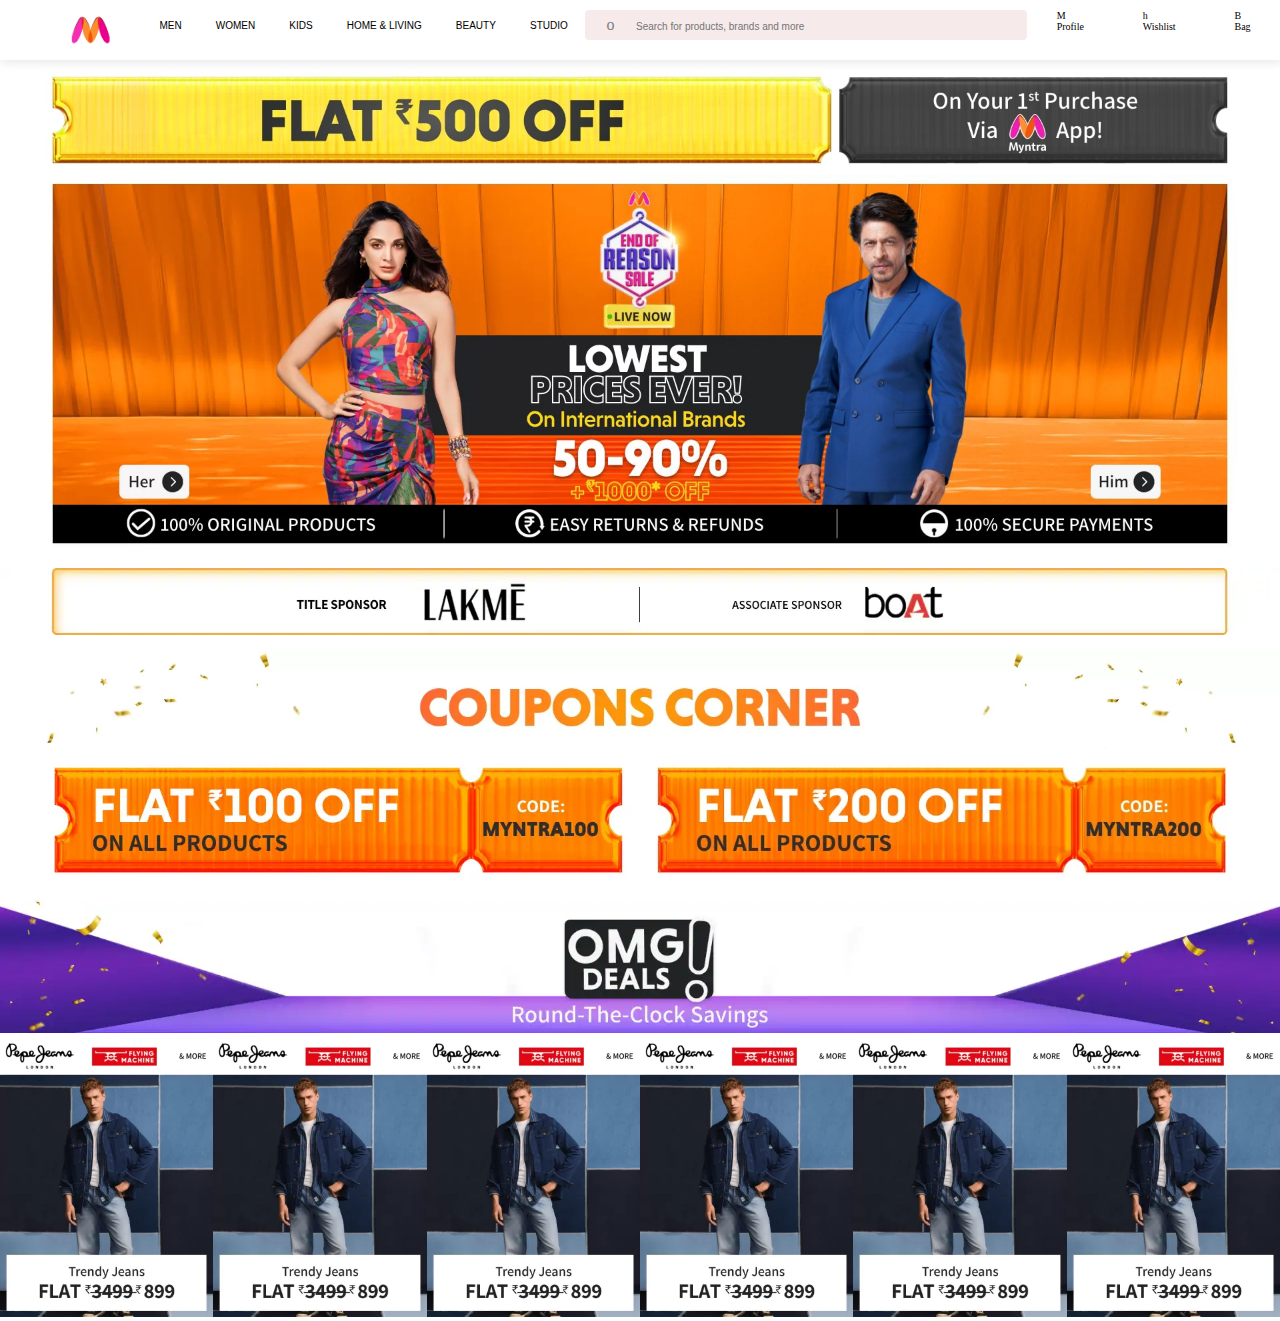
<file: index.html>
<!DOCTYPE html>
<html lang="en">
<head>
    <meta charset="UTF-8">
    <meta name="viewport" content="width=device-width, initial-scale=1.0">
    <title>Document</title>
    <link rel="stylesheet" href="Style/style.css">
</head>
<body>
    <nav class="navbar">
        <div class="logo">
            <img src="/assets/logo-myntra-41466.png" alt="">
        </div>
        <div class="product-box">
            <div class="products"><a href="">MEN</a></div>
            <div class="products"><a href="">WOMEN</a></div>
            <div class="products"><a href="">KIDS</a></div>
            <div class="products"><a href="">HOME & LIVING</a> </div>
            <div class="products"><a href="">BEAUTY</a></div>
            <div class="products"><a href="">STUDIO</a></div>
        </div>
        <div class="search">
            <div class="search-icon">o</div>
            <div class=""><input class="search-bar" type="search" placeholder="Search for products, brands and more"></div>
        </div>
        <div class="icons-box">
            <div class="profile-icon-box">
                <div>M</div>
                <div class="icons">Profile</div>
            </div>
            <div class="profile-icon-box">
                <div>h</div>
                <div class="icons">Wishlist</div>
            </div>
            <div class="profile-icon-box">
                <div>B</div>
                <div class="icons">Bag</div>
            </div>
            
          
        </div>
    </nav>

    <main>
        <div class="flatoff-box">
            <div class="flatoff"><img src="assets/4d5cd030-06fe-4c79-867d-5f1b598ddf6a1717010361896-FLAT-500-Off-on-1st-Purchase-Strip.jpg" alt="">
                
            </div>
            
        </div>
        <div class="shah-poster">
            <div class="her"><img src="assets/shah.webp" alt=""></div>
            <div class="him"><img src="assets/him.jpg" alt=""></div>
            
        </div>
        <div class="flatoff-box">
            <div class="flatoff"><img src="assets/lakeme.webp" alt="">
                
            </div>
            
        </div>
        <div class="flatoff-box">
            <div class="flatoff"><img src="assets/coupen.webp" alt="">
                
            </div>
            
        </div>
        <div class="shah-poster">
            <div class="her"><img src="assets/flatoff.webp" alt=""></div>
            <div class="him"><img src="assets/codemyntyr.webp" alt=""></div>
            
        </div>
        <div class="flatoff-box">
            <div class="flatoff"><img src="assets/omgdeals.webp" alt="">
                
            </div>
            
        </div>
        <div class="cards-box">
            <div class="cards"><img src="assets/cards.webp" alt=""></div>
            <div class="cards"><img src="assets/cards.webp" alt=""></div>
            <div class="cards"><img src="assets/cards.webp" alt=""></div>
            <div class="cards"><img src="assets/cards.webp" alt=""></div>
            <div class="cards"><img src="assets/cards.webp" alt=""></div>
            <div class="cards"><img src="assets/cards.webp" alt=""></div>                


        
        
    </main>
</body>
</html>
</file>
<file: Style/style.css>
*{
    margin: 0;
    padding: 0;
    box-sizing: border-box;
}
body{
    width: 100vw;
}
.navbar{
    display: flex;
    padding-left: 40px;
    padding-top: 10px;
    box-shadow: 1px 1px 10px 1px rgb(232, 229, 229);
}
.logo{
    width: 8vw;
    height: 40px;
    display: flex;
    justify-content: center;
    object-fit: cover; 
}
.product-box{
    width: 35vw;
    height: 50px;
    display: flex;
    align-items: center;
    justify-content: space-around;
}
.products{
    
    height: 50px;
    padding: 10px;
    font-size: 10px;
    font-family: sans-serif;
    font-weight: 500;
    display: flex;

}
.products a{
    text-decoration: none;
    color: black;
}

.search{
    width: 35vw;
    height: 30px;
   
    background-color: rgb(246, 234, 234);
    display: flex;
    
    align-items: center;
    border-radius: 4px;
    
}
.search .search-icon{
    width: 4vw;
    display: flex;
    justify-content: center;
    color: gray;
}

.search .search-bar{
    border: none;
    width: 28vw;
    
    background-color: rgb(246, 234, 234);
}
.search-bar::placeholder{
    font-size: 10px;
    
}

.icons-box{
    width: 20vw;
    height: 50px;
    display: flex;
    justify-content: space-around;
    font-size: 10px;
}
.flatoff-box{
   margin-top: 10px;
    display: flex;
   
    
    
    
}
.flatoff-box img{
    width: 100vw;
}
.shah-poster{
   
    display: flex;
    object-fit: contain;
}

.shah-poster .her img{
    width: 100%;
}
.shah-poster .him img{
    width: 100%;
}
.cards-box{
    display: flex;
    object-fit: contain;
}
.cards img{
    width: 100%;
}
</file>
